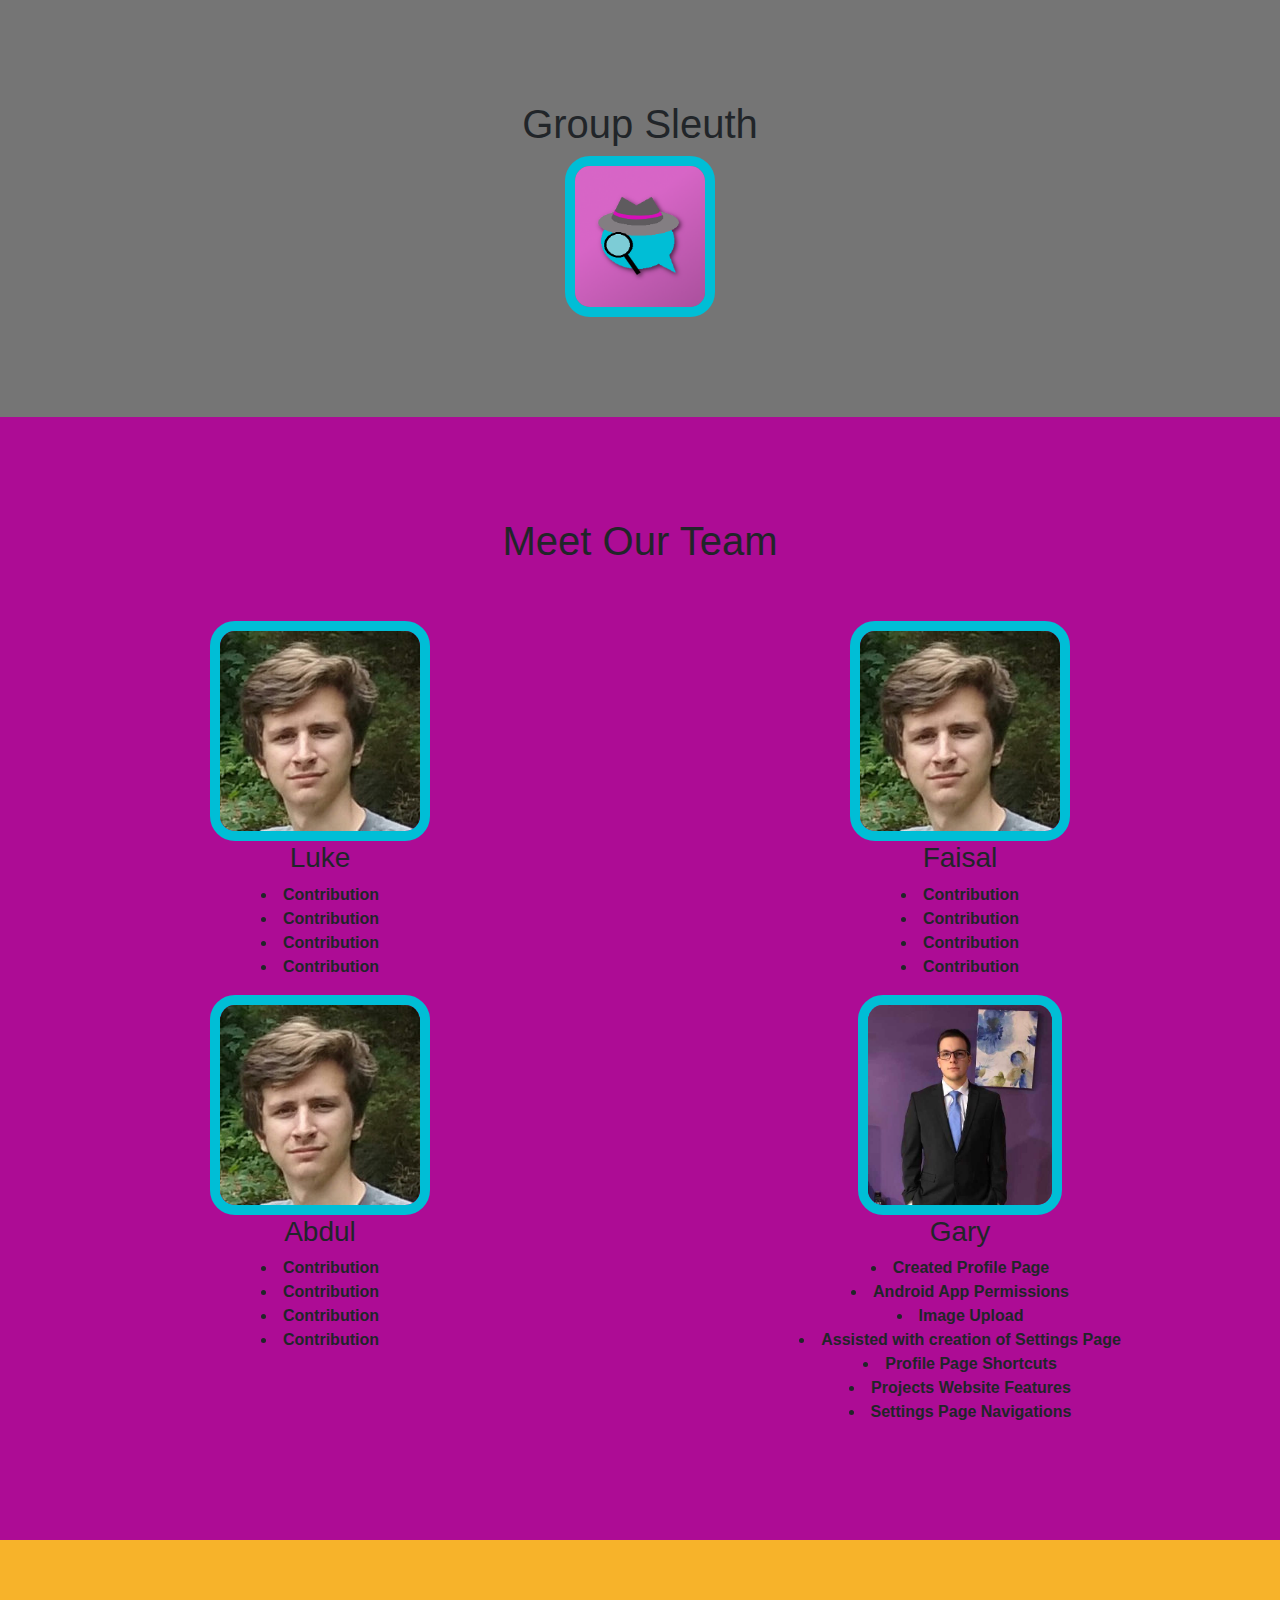
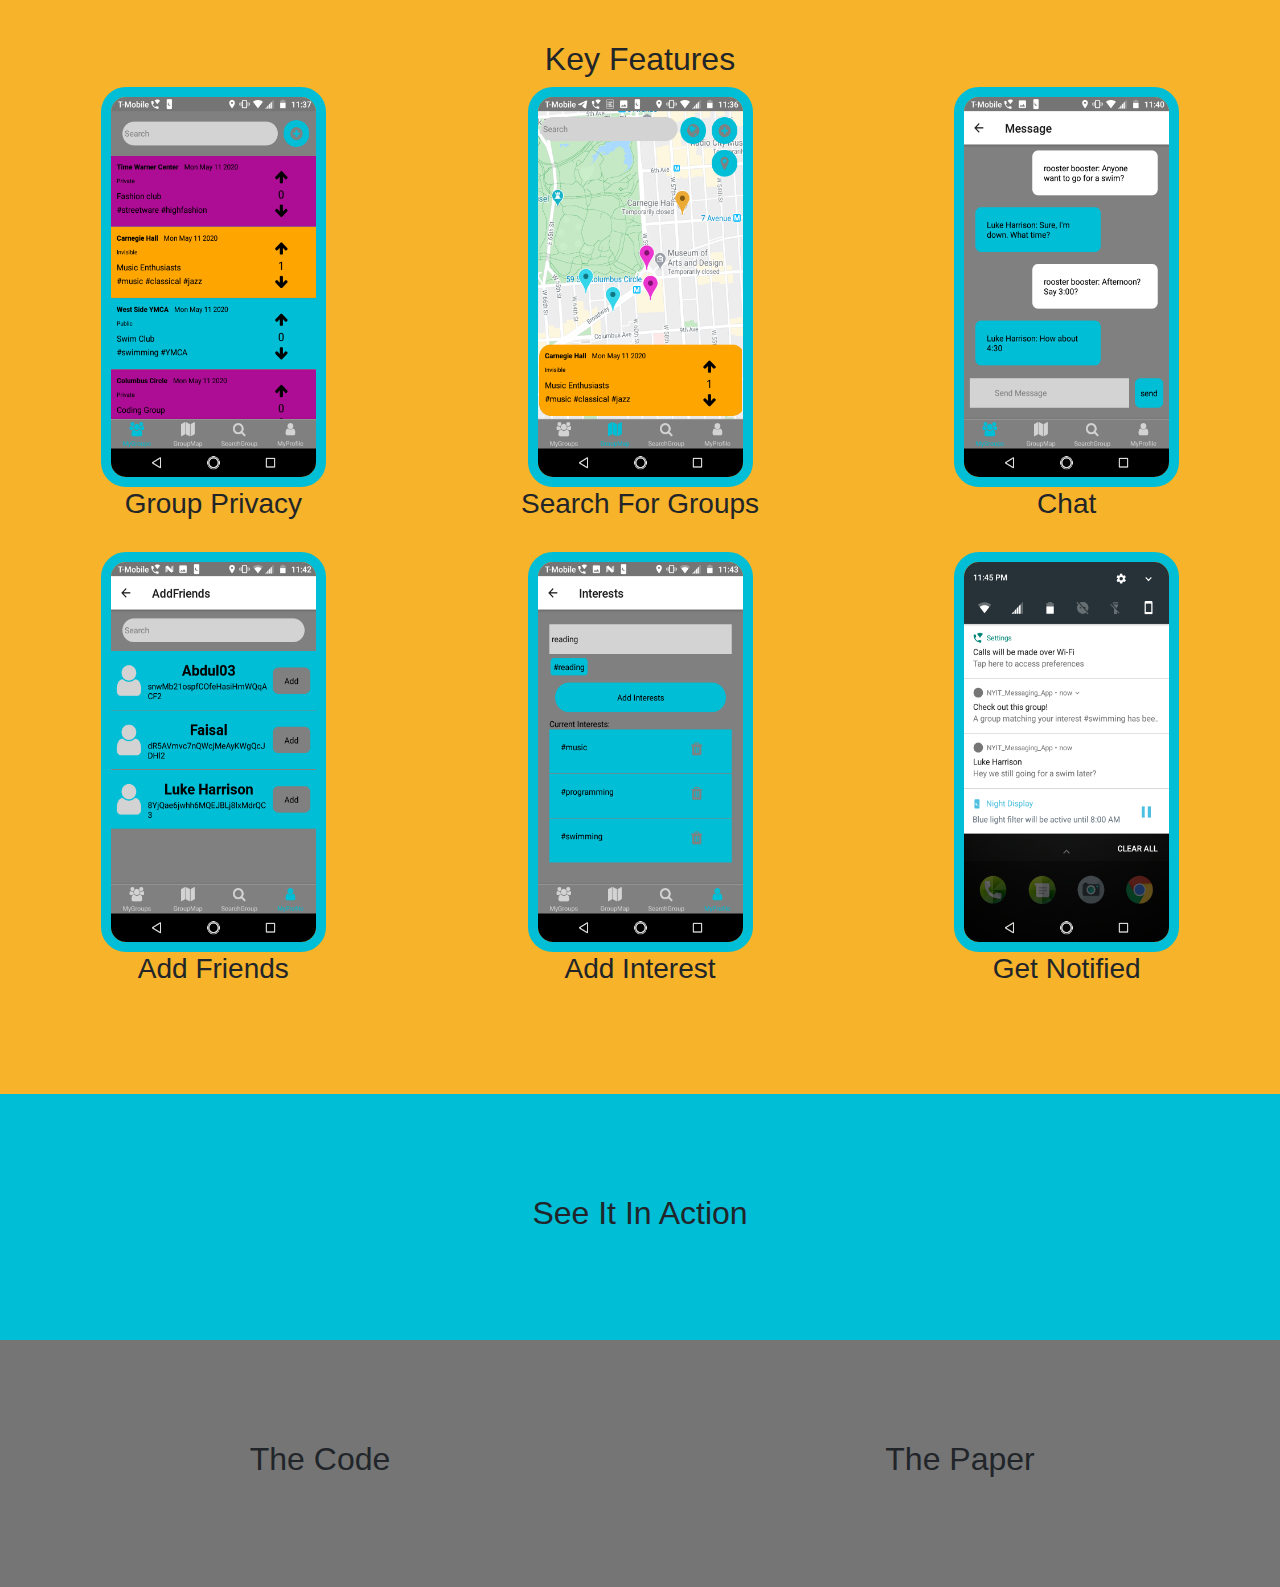
<file: index.html>
<!doctype html>
<html lang="en">
  <head>
    <!-- Required meta tags -->
    <meta charset="utf-8">
    <meta name="viewport" content="width=device-width, initial-scale=1, shrink-to-fit=no">

    <!-- Bootstrap CSS -->
    <link rel="stylesheet" href="https://stackpath.bootstrapcdn.com/bootstrap/4.4.1/css/bootstrap.min.css" integrity="sha384-Vkoo8x4CGsO3+Hhxv8T/Q5PaXtkKtu6ug5TOeNV6gBiFeWPGFN9MuhOf23Q9Ifjh" crossorigin="anonymous">

    <title>Group Sleuth</title>
  </head>
    
  <style>
      body{background-color: #757575;}
      img{
          border-radius: 25px; 
          border-color: #00BED6; 
          border-style: solid; 
          border-width: 10px;
      }
      ul{
          text-align: center;
          list-style-position: inside;
      }
  </style>
    
  <body >
      
      <div class="container-fluid text-center bg1" style="padding-top: 100px; padding-bottom: 100px;">
            <div class="col" >
                <div class="row d-flex justify-content-center">
                    <h1>Group Sleuth</h1>
                </div>
                <img src="GroupSleuth.png" length="150" width="150">
            </div>
      </div>
      
    
      <div class="container-fluid text-center bg1" style="background-color: #ad0c95; padding-top: 100px; padding-bottom: 100px;" >
          
          
            <div class="row">
                <div class="col d-flex justify-content-center">
                    <h1>Meet Our Team</h1>
                </div>
            </div>
         
          <br><br>
          <div class="row">
            <div class="col">
                <img src="luke.jpg">
                <h3 >
                    Luke
                </h3>  
                <ul class="col text-align: left; display:flex; flex-direction: column; align-items: center"><b>
                    <li>Contribution</li>
                    <li>Contribution</li>
                    <li>Contribution</li>
                    <li>Contribution</li>
                </ul></b>
            </div>
            <div class="col">
                <img src="luke.jpg">
                <h3>
                    Faisal
                </h3> 
                <ul class="col text-align: left; display:flex; flex-direction: column; align-items: center"><b>
                    <li>Contribution</li>
                    <li>Contribution</li>
                    <li>Contribution</li>
                    <li>Contribution</li>
                </ul></b>
            </div>
        </div>
          
        <div class="row">
            <div class="col">
                <img src="luke.jpg" >
                <h3>
                    Abdul
                </h3>
                <ul class="col text-align: left; display:flex; flex-direction: column; align-items: center"><b>
                    <li>Contribution</li>
                    <li>Contribution</li>
                    <li>Contribution</li>
                    <li>Contribution</li>
                </ul></b>
            </div>
            <div class="col">
				<img src="gary.png" >
				<h3>
					Gary
				</h3>
				<ul class="col text-align: left; display:flex; flex-direction: column; align-items: center">
					<li><b>Created Profile Page</li>
					<li>Android App Permissions</li>
					<li>Image Upload</li>
					<li>Assisted with creation of Settings Page</li>
					<li>Profile Page Shortcuts</li>
					<li>Projects Website Features</li>
					<li>Settings Page Navigations</b></li>
				</ul>
            </div>
          </div>
      </div>
      <div class="container-fluid text-center bg1" style="background-color: #f7b32a; padding-top: 100px; padding-bottom: 100px;">
            <div class="col">
                <div class="row d-flex justify-content-center">
                    <h2>Key Features</h2>
                </div>
                
            </div>
            <div class="row">
                <div class="col ">
                    <img src="feature6.png" width="225" height="400">
                    <h3>Group Privacy</h3>
                </div>
                <div class="col ">
                    <img src="feature1.png" width="225" height="400">
                    <h3>Search For Groups</h3>
                </div>
                <div class="col ">
                    <img src="feature5.png" width="225" height="400">
                    <h3>Chat</h3>
                </div>
            </div>
			<br>
            <div class="row">
                <div class="col ">
                    <img src="feature4.png" width="225" height="400">
                    <h3>Add Friends</h3>
                </div>
                <div class="col ">
                    <img src="feature3.png" width="225" height="400">
                    <h3>Add Interest</h3>
                </div>
                <div class="col ">
                    <img src="feature2.png" width="225" height="400">
                    <h3>Get Notified</h3>
                </div>
            </div>
      </div>
      
      <div class="container-fluid text-center bg1" style="background-color: #00BED6; padding-top: 100px; padding-bottom: 100px;">
        <div class="row">
            <div class="col ">
                <h2>See It In Action</h2>
           
            </div>
        </div>
      </div>
      
      <div class="container-fluid text-center bg1" style="padding-top: 100px; padding-bottom: 100px;">
        <div class="row">
            <div class="col ">
                <h2>The Code</h2>
            </div>
            <div class="col ">
                <h2>The Paper</h2>
            </div>
        </div>
      </div>
      
    
          
          
          
      
    
    <!-- Optional JavaScript -->
    <!-- jQuery first, then Popper.js, then Bootstrap JS -->
    <script src="https://code.jquery.com/jquery-3.4.1.slim.min.js" integrity="sha384-J6qa4849blE2+poT4WnyKhv5vZF5SrPo0iEjwBvKU7imGFAV0wwj1yYfoRSJoZ+n" crossorigin="anonymous"></script>
    <script src="https://cdn.jsdelivr.net/npm/popper.js@1.16.0/dist/umd/popper.min.js" integrity="sha384-Q6E9RHvbIyZFJoft+2mJbHaEWldlvI9IOYy5n3zV9zzTtmI3UksdQRVvoxMfooAo" crossorigin="anonymous"></script>
    <script src="https://stackpath.bootstrapcdn.com/bootstrap/4.4.1/js/bootstrap.min.js" integrity="sha384-wfSDF2E50Y2D1uUdj0O3uMBJnjuUD4Ih7YwaYd1iqfktj0Uod8GCExl3Og8ifwB6" crossorigin="anonymous"></script>
  </body>
</html>
</file>
